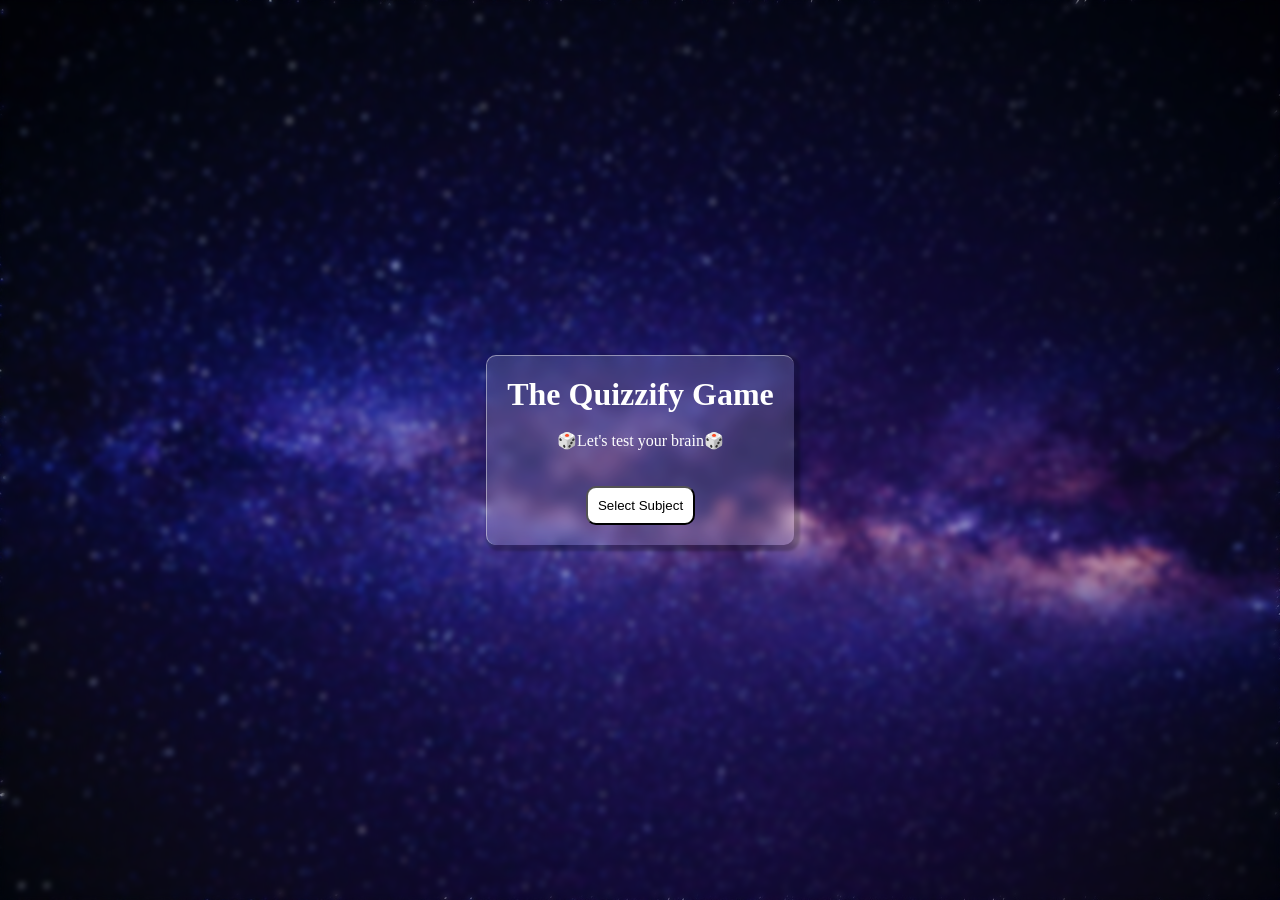
<file: index.html>
<!DOCTYPE html>
<html lang="en">

<head>
    <meta charset="UTF-8">
    <meta name="viewport" content="width=device-width, initial-scale=1.0">
    <title>Quiz App</title>
    <link rel="stylesheet" href="css/style.css">
</head>

<body>

    <div class="type-container">
        <h1 class="text">The Quizzify Game </h1>
        <br>
        <p class="text">🎲Let's test your brain🎲</p>
        <br>
        <br>
        <button type="button" id="start">Select Subject </button>
        <div class="type">

        </div>
    </div>
    <script src="./js/script.js" defer></script>
</body>


</html>
</file>
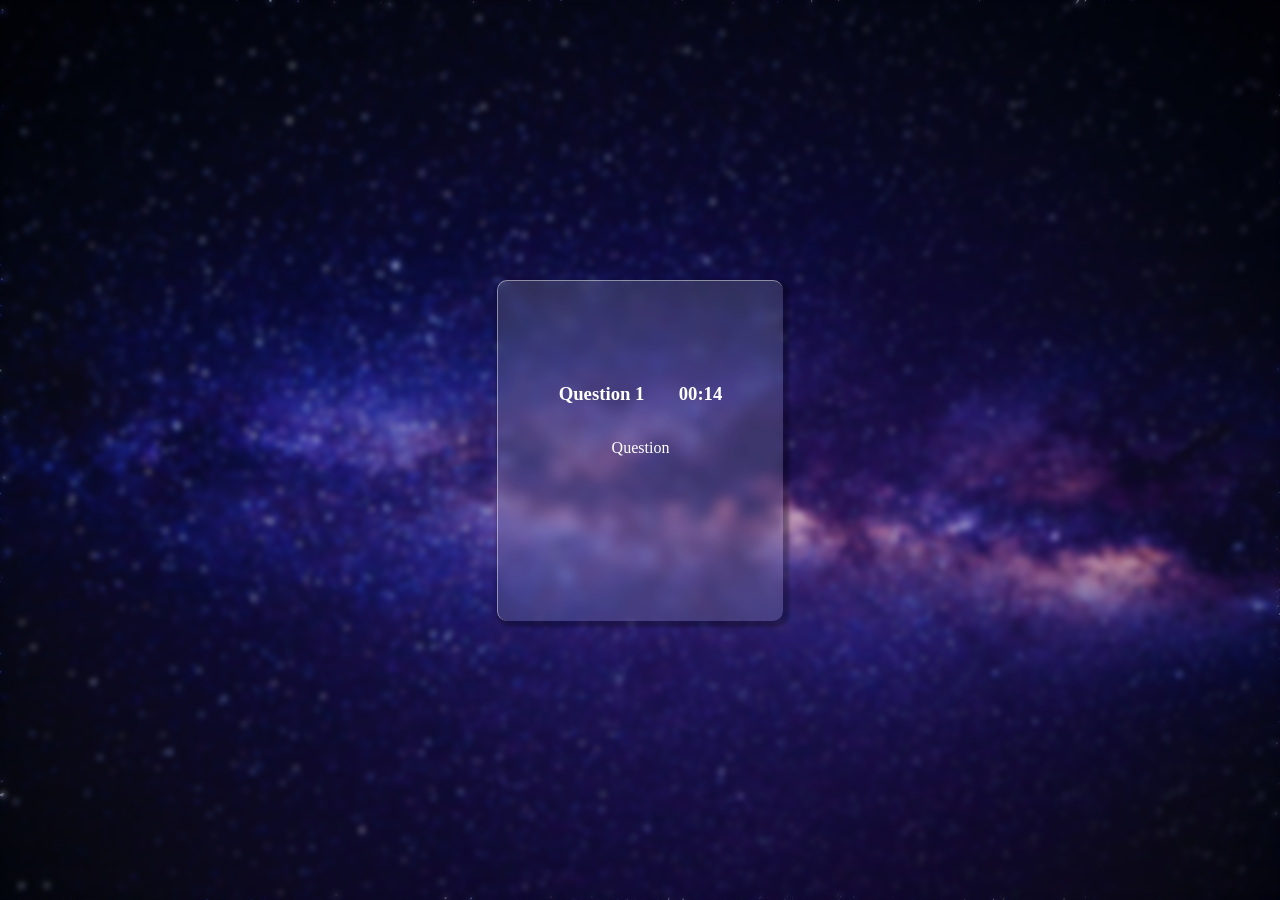
<file: quiz.html>
<!DOCTYPE html>
<html lang="en">

<head>
    <meta charset="UTF-8">
    <meta name="viewport" content="width=device-width, initial-scale=1.0">
    <title></title>
    <link rel="stylesheet" href="./css/style.css">
</head>

<body>

    <div class="ques-container">
        <div id="label-container">
            <h3 id="label"></h3>
            <h3 id="stopwatch">00:00</h3>
        </div>

        <p id="quesn">Question</p>
        <ul class="option" id="option">

        </ul>
        <p id="answer"></p>

    </div>
    <div id="result">

        <h1>Your Score</h1>
        <h1 id="score"></h1>
        <h2 id="comment"></h2>


        <button id="retry">Retry</button>
        <br>
        <button id="home">Go Home</button>
    </div>

    <script src="js/quiz.js" defer></script>
</body>

</html>
</file>
<file: css/style.css>
body {
    /* background-color: rgb(190, 255, 93); */
    margin: 0;
    position: relative;
    color: #fff;
    height: 100dvh;
    background-image: url(../assets/galaxy.jpg);
    background-size: cover;
    background-position: center;
    display: flex;
    align-items: center;
    flex-direction: column;
    justify-content: center;
}

body::before {
    content: "";
    position: absolute;
    inset: 0;
    backdrop-filter: blur(3px);
    -webkit-backdrop-filter: blur(3px);
    z-index: 0;
    background: transparent;
}


.type-container,
.ques-container {
    display: flex;
    align-items: center;
    flex-direction: column;
    padding: 20px;
    justify-content: center;
    background-color: rgba(240, 255, 255, 0.145);
    border-top: 1px solid rgba(245, 245, 245, 0.475);
    border-left: 1px solid rgba(245, 245, 245, 0.471);
    box-shadow: 3px 3px 3px 3px rgba(0, 0, 0, 0.268);
    backdrop-filter: blur(6px);
    -webkit-backdrop-filter: blur(6px);
    z-index: 1;
    box-shadow: 20px;
    border-radius: 10px;
}

.text {
    margin: 0;
}

#start,
#home,
#retry {
    border-radius: 10px;
    padding: 10px;
    background-color: #fff;
    cursor: pointer;
}

#start:hover,
#home:hover,
#retry:hover {
    background-color: silver;
    zoom: 104%;
}

.type {
    display: flex;
    align-items: center;
    flex-direction: row;
    justify-content: space-around;
    gap: 10px;
    cursor: pointer;

}

.subject {
    border-radius: 10px;
    border: 2px solid black;
    padding: 10px;
    background-color: #fff;
    color: black;
    cursor: pointer;
}

.subject:hover {
    background-color: silver;
    transform: scale(1.04);
}

.ques-container {
    width: 245px;
    height: 300px;
}

.option {
    display: flex;
    flex-direction: column;
    gap: 3px;
    width: stretch;
    padding: 0;
}

.option button {
    display: block;
    background-color: #fff;
    border-radius: 5px;
    padding: 3px;
    cursor: pointer;

}

#answer {
    font-weight: bold;
}

#label {
    font-weight: bold;
    width: 120px;
}

#label-container {
    display: flex;
    justify-content: space-between;
    width: stretch;
}

#result {
    display: none;
    align-items: center;
    flex-direction: column;
    padding: 20px;
    justify-content: center;
    background-color: rgba(240, 255, 255, 0.145);
    border-top: 1px solid rgba(245, 245, 245, 0.475);
    border-left: 1px solid rgba(245, 245, 245, 0.471);
    box-shadow: 3px 3px 3px 3px rgba(0, 0, 0, 0.268);
    backdrop-filter: blur(6px);
    z-index: 1;
    box-shadow: 20px;
    border-radius: 10px;
    width: 245px;
    height: 300px;

}



/* Responsive */
@media (max-width: 768px) {
    .type {
        flex-direction: column;
        gap: 0;
    }

    .type p {
        margin: 10px 0 0 0;
    }


}
</file>
